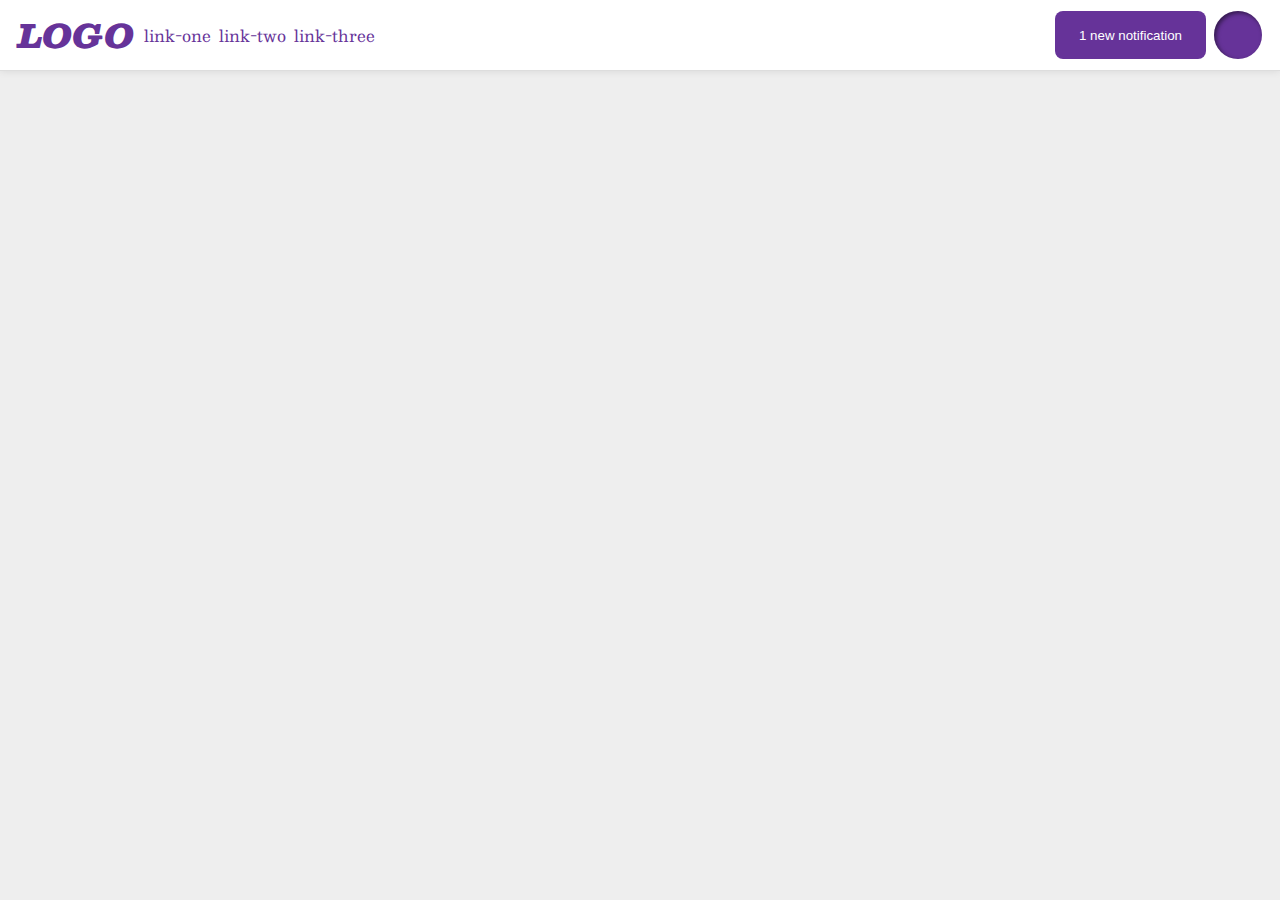
<file: flex/03-flex-header-2/index.html>
<!DOCTYPE html>
<html lang="en">
  <head>
    <meta charset="UTF-8">
    <meta http-equiv="X-UA-Compatible" content="IE=edge">
    <meta name="viewport" content="width=device-width, initial-scale=1.0">
    <title>Flex Header 2</title>
    <link rel="stylesheet" href="style.css">
  </head>
  <body>
    <div class="header">
      <div class="logo">
        LOGO
      </div>
        <ul class="links">
          <li><a href="google.com">link-one</a></li>
          <li><a href="google.com">link-two</a></li>
          <li><a href="google.com">link-three</a></li>
        </ul>
      <div class="right-side">
        <button class="notifications">
          1 new notification
        </button>
        <div class="profile-image"></div>
      </div>
    </div>
  </body>
</html>
</file>
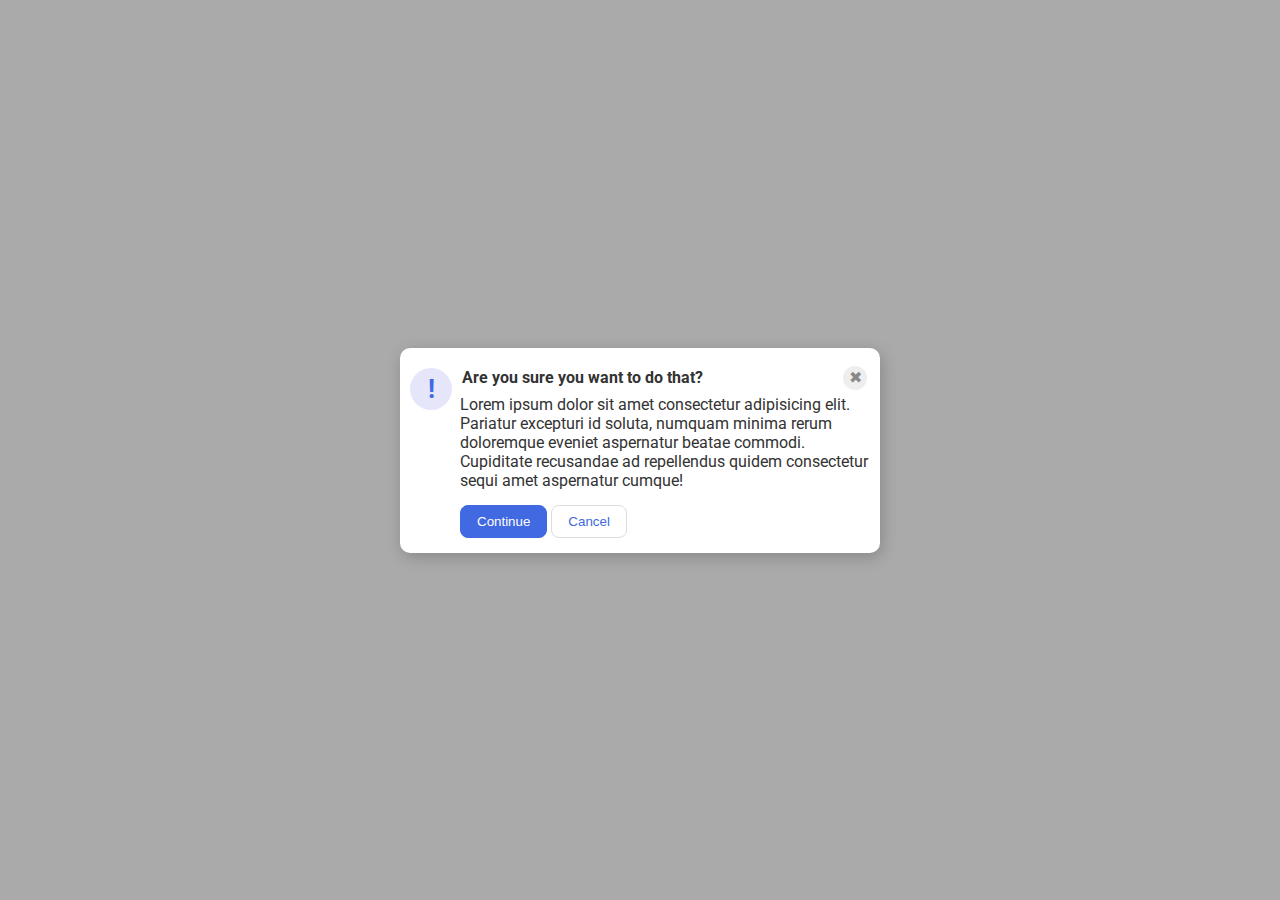
<file: flex/05-flex-modal/index.html>
<!DOCTYPE html>
<html lang="en">
  <head>
    <meta charset="UTF-8">
    <meta http-equiv="X-UA-Compatible" content="IE=edge">
    <meta name="viewport" content="width=device-width, initial-scale=1.0">
    <link rel="stylesheet" href="style.css">
    <title>Modal</title>
  </head>
  <body>
    <div class="modal">
      <div class="top">
        <div class="icon">!</div>
        <div class="header">Are you sure you want to do that?</div>
        <div class="close-button">✖</div>
      </div>  
      <div class="text">Lorem ipsum dolor sit amet consectetur adipisicing elit. Pariatur excepturi id soluta, numquam minima rerum doloremque eveniet aspernatur beatae commodi. Cupiditate recusandae ad repellendus quidem consectetur sequi amet aspernatur cumque!</div>
      <div class="both">
        <button class="continue">Continue</button>
        <button class="cancel">Cancel</button>
      </div>
    </div>
  </body>
</html>
</file>
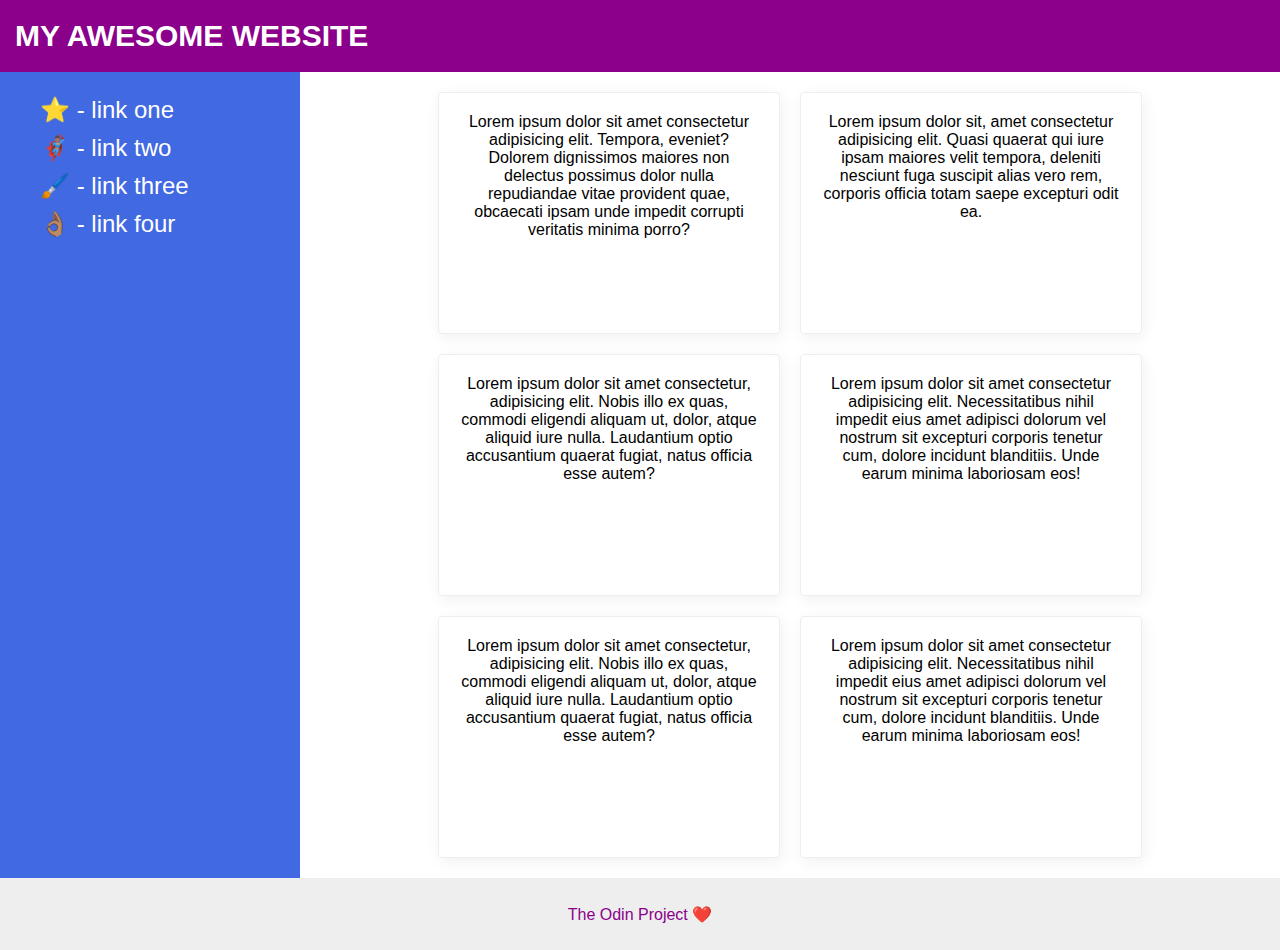
<file: flex/07-flex-layout-2/index.html>
<!DOCTYPE html>
<html lang="en">
  <head>
    <meta charset="UTF-8">
    <meta http-equiv="X-UA-Compatible" content="IE=edge">
    <meta name="viewport" content="width=device-width, initial-scale=1.0">
    <title>The Holy Grail</title>
    <link rel="stylesheet" href="style.css">
  </head>
  <body>
    <div class="header">
      MY AWESOME WEBSITE
    </div>
    <div class="middle">
      <div class="sidebar">
        <ul>
          <li><a href="google.com">⭐ - link one</a></li>
          <li><a href="google.com">🦸🏽‍♂️ - link two</a></li>
          <li><a href="google.com">🖌️ - link three</a></li>
          <li><a href="google.com">👌🏽 - link four</a></li>
        </ul>
      </div>
      <div class="all-cards">
        <div class="card">Lorem ipsum dolor sit amet consectetur adipisicing elit. Tempora, eveniet? Dolorem dignissimos maiores non delectus possimus dolor nulla repudiandae vitae provident quae, obcaecati ipsam unde impedit corrupti veritatis minima porro?</div>
        <div class="card">Lorem ipsum dolor sit, amet consectetur adipisicing elit. Quasi quaerat qui iure ipsam maiores velit tempora, deleniti nesciunt fuga suscipit alias vero rem, corporis officia totam saepe excepturi odit ea.</div>
        <div class="card">Lorem ipsum dolor sit amet consectetur, adipisicing elit. Nobis illo ex quas, commodi eligendi aliquam ut, dolor, atque aliquid iure nulla. Laudantium optio accusantium quaerat fugiat, natus officia esse autem?</div>
        <div class="card">Lorem ipsum dolor sit amet consectetur adipisicing elit. Necessitatibus nihil impedit eius amet adipisci dolorum vel nostrum sit excepturi corporis tenetur cum, dolore incidunt blanditiis. Unde earum minima laboriosam eos!</div>
        <div class="card">Lorem ipsum dolor sit amet consectetur, adipisicing elit. Nobis illo ex quas, commodi eligendi aliquam ut, dolor, atque aliquid iure nulla. Laudantium optio accusantium quaerat fugiat, natus officia esse autem?</div>
        <div class="card">Lorem ipsum dolor sit amet consectetur adipisicing elit. Necessitatibus nihil impedit eius amet adipisci dolorum vel nostrum sit excepturi corporis tenetur cum, dolore incidunt blanditiis. Unde earum minima laboriosam eos!</div>
      </div>
    </div>
    <div class="footer">
      The Odin Project ❤️
    </div>
  </body>
</html>
</file>
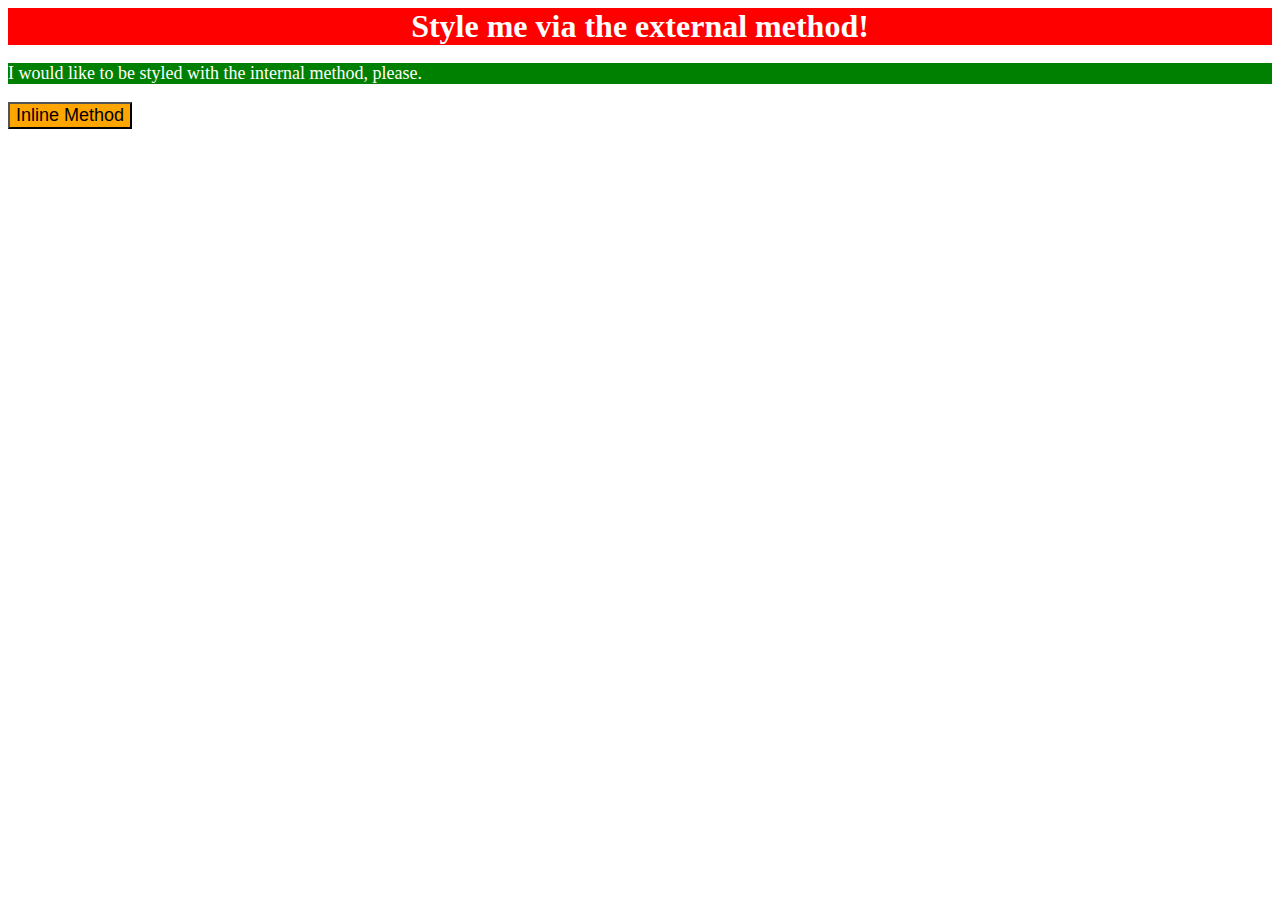
<file: foundations/01-css-methods/index.html>
<!DOCTYPE html>
<html lang="en">
  <head>
    <meta charset="UTF-8">
    <meta http-equiv="X-UA-Compatible" content="IE=edge">
    <meta name="viewport" content="width=device-width, initial-scale=1.0">
    <title>Methods for Adding CSS</title>
    <link rel="stylesheet" href="./style.css">
    <style>
      p {
        background-color: green;
        color: white;
        font-size: 18px;
      }
    </style>
  </head>
  <body>
    <div>Style me via the external method!</div>
    <p>I would like to be styled with the internal method, please.</p>
    <button style="background-color: orange; font-size: 18px;">Inline Method</button>
  </body>
</html>
</file>
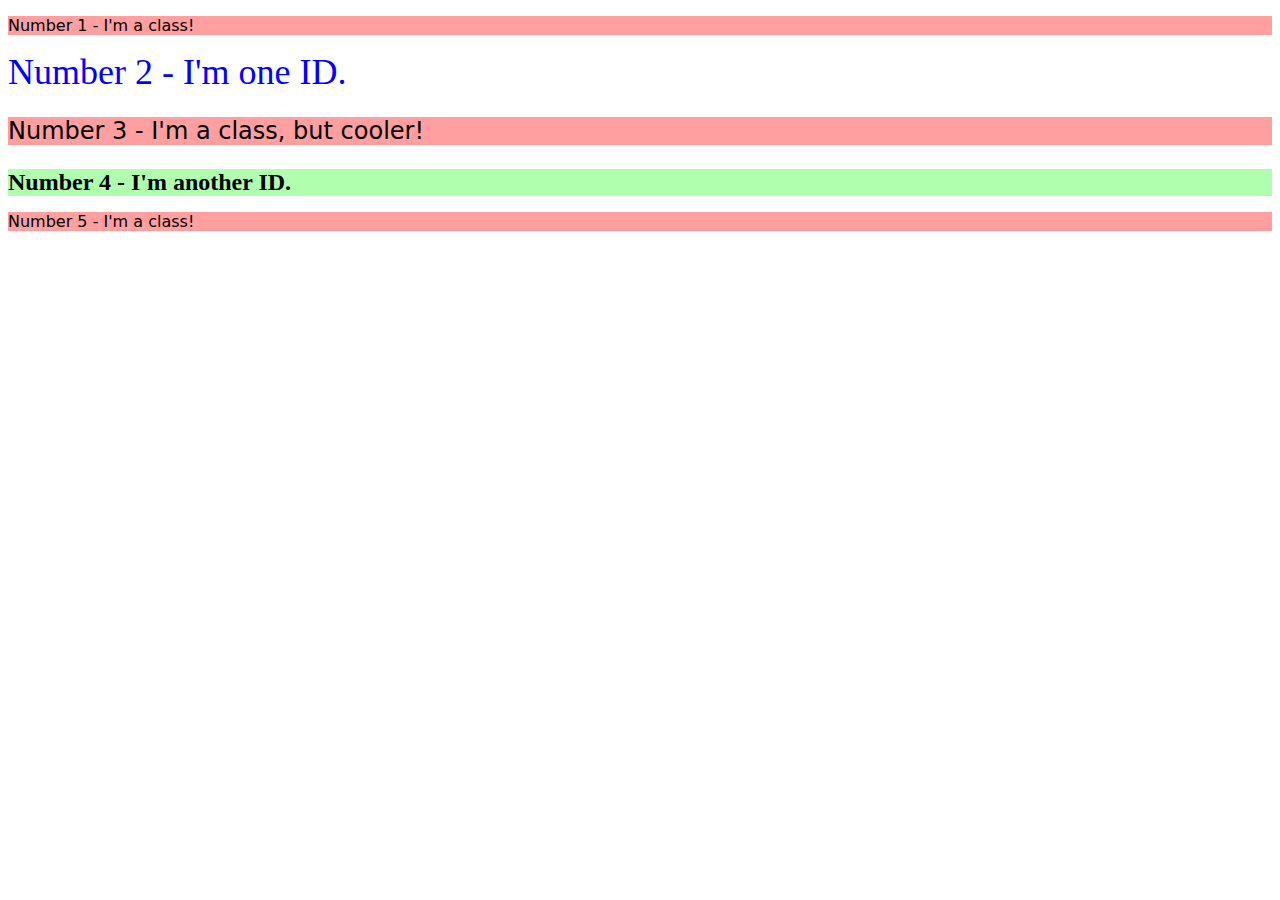
<file: foundations/02-class-id-selectors/index.html>
<!DOCTYPE html>
<html lang="en">
  <head>
    <meta charset="UTF-8">
    <meta http-equiv="X-UA-Compatible" content="IE=edge">
    <meta name="viewport" content="width=device-width, initial-scale=1.0">
    <title>Class and ID Selectors</title>
    <link rel="stylesheet" href="./style.css">
  </head>
  <body>
    <p class="odd">Number 1 - I'm a class!</p>
    <div id="second">Number 2 - I'm one ID.</div>
    <p class="odd font">Number 3 - I'm a class, but cooler!</p>
    <div id="fourth">Number 4 - I'm another ID.</div>
    <p class="odd">Number 5 - I'm a class!</p>
  </body>
</html>
</file>
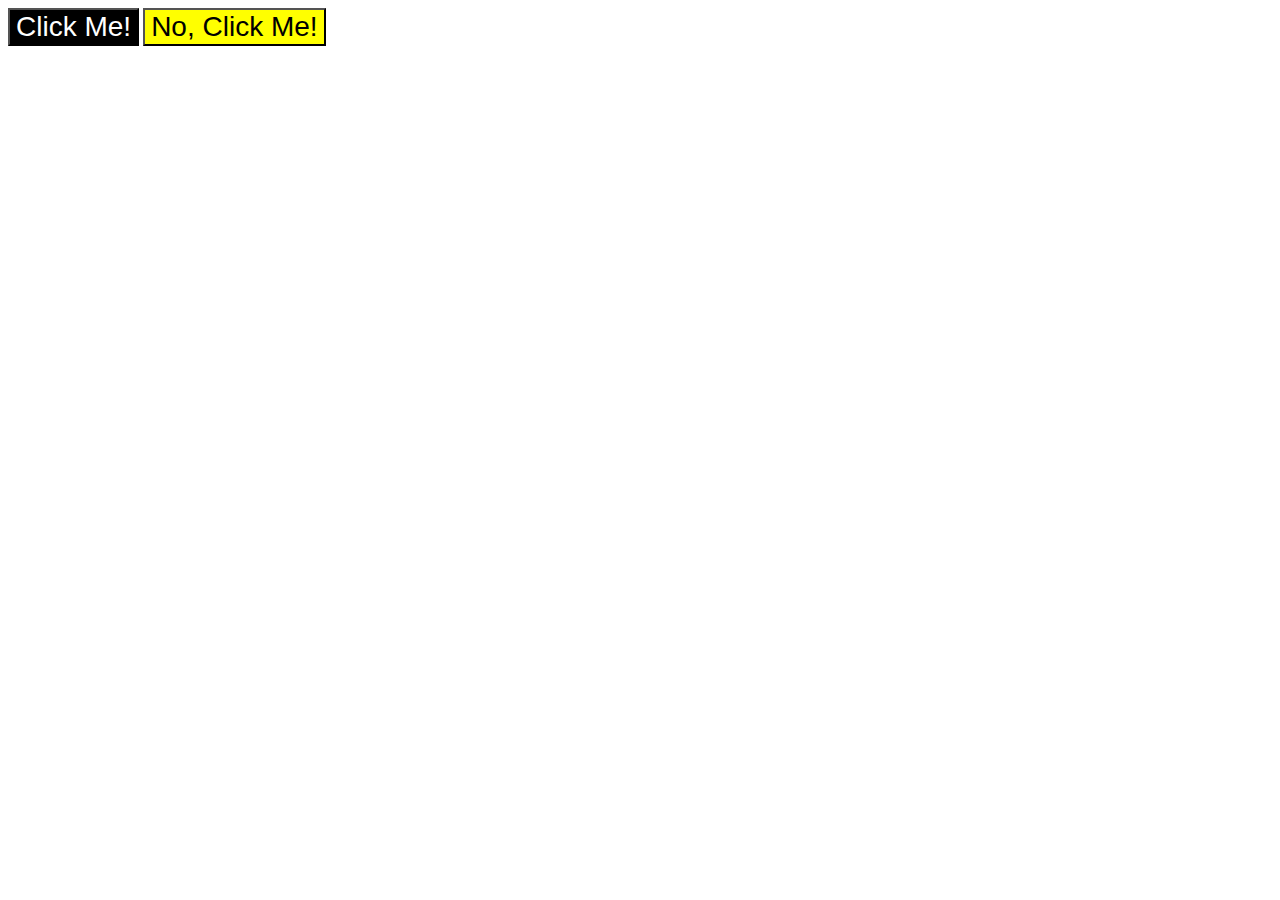
<file: foundations/03-grouping-selectors/index.html>
<!DOCTYPE html>
<html lang="en">
  <head>
    <meta charset="UTF-8">
    <meta http-equiv="X-UA-Compatible" content="IE=edge">
    <meta name="viewport" content="width=device-width, initial-scale=1.0">
    <title>Grouping Selectors</title>
    <link rel="stylesheet" href="./style.css">
  </head>
  <body>
    <button class="button1">Click Me!</button>
    <button class="button2">No, Click Me!</button>
  </body>
</html>
</file>
<file: flex/03-flex-header-2/style.css>
/* this is some magical font-importing.  
you'll learn about it later. */
@import url('https://fonts.googleapis.com/css2?family=Besley:ital,wght@0,400;1,900&display=swap');

* {
  margin: 0;
  padding:0;
}

body {
  margin: 0;
  background: #eee;
  font-family: Besley, serif;
}

.header {
  background: white;
  border-bottom: 1px solid #ddd;
  box-shadow: 0 0 8px rgba(0,0,0,.1);
  display: flex;
  align-items: center;
  padding: 8px;
}

.profile-image {
  background: rebeccapurple;
  box-shadow: inset 2px 2px 4px rgba(0,0,0,.5);
  border-radius: 50%;
  width: 48px;
  height:  48px;
}

.logo {
  color: rebeccapurple;
  font-size: 32px;
  font-weight: 900;
  font-style: italic;
  padding-left: 10px;
  margin-right: 10px;
}

button {
  border: none;
  border-radius: 8px;
  background: rebeccapurple;
  color: white;
  padding: 8px 24px;
}

a {
  /* this removes the line under our links */
  text-decoration: none;
  color: rebeccapurple;
}

ul {
  list-style-type: none;
}

.links {
  display: flex;
  gap: 8px;
}

.right-side {
  display:flex;
  gap: 8px;
  padding-right: 10px;
  margin-left: auto;
}


}
</file>
<file: flex/05-flex-modal/style.css>
@import url('https://fonts.googleapis.com/css2?family=Roboto:wght@400;700&display=swap');

/* Looking at the solution for this project on project odin, I really did more work than I needed to. In the end I did get my project to look just like the desired outcome, but I did not much work. I played around with the solution that was given on codepen, and I now see what I could have done. They were right that the solution was quite obvious, but not immediately obvious to me. I'm glad that I was able to get the project looking right, but I am also glad that when I took a look at the solution I was also able to see that I could have done. Trying to internalize all of this info to understand flexbox better. This is hard stuff, but doable. */

html, body {
  height: 100%;
}

body {
  font-family: Roboto, sans-serif;
  margin: 0;
  background: #aaa;
  color: #333;
  /* I'll give you this one for free lol */
  display: flex;
  align-items: center;
  justify-content: center;
}

.modal {
  background: white;
  width: 480px;
  border-radius: 10px;
  box-shadow: 2px 4px 16px rgba(0,0,0,.2);
}

.icon {
  color: royalblue;
  font-size: 26px;
  font-weight: 700;
  background: lavender;
  width: 42px;
  height: 42px;
  border-radius: 50%;
  display: flex;
  align-items: center;
  justify-content: center;
  margin: 10px;
}

.close-button {
  background: #eee;
  border-radius: 50%;
  color: #888;
  font-weight: 400;
  font-size: 16px;
  height: 24px;
  width: 24px;
  display: flex;
  align-items: center;
  justify-content: center;
}

button {
  padding: 8px 16px;
  border-radius: 8px;
}

button.continue {
  background: royalblue;
  border: 1px solid royalblue;
  color: white;
}

button.cancel {
  background: white;
  border: 1px solid #ddd;
  color: royalblue;
}

.top {
  display: flex;
  margin-top: 10px;
}

.both {
  margin-left: 60px;
  margin-top: 15px;
  margin-bottom: 15px;
}

.header {
  font-weight: bold;
  margin-top: 10px;
  font-size: 16px;
}

.text {
  width: 85%;
  margin-left: 60px;
  margin-top: -25px;
}

.close-button {
  margin-left: 140px;
  margin-top: 8px;
}
</file>
<file: flex/07-flex-layout-2/style.css>
body {
  font-family: -apple-system, BlinkMacSystemFont, 'Segoe UI', Roboto, Oxygen, Ubuntu, Cantarell, 'Open Sans', 'Helvetica Neue', sans-serif;
  margin: 0;
  min-height: 100vh;
  display: flex;
  flex-direction: column;
  justify-content: space-between;
}

.header {
  height: 72px;
  background: darkmagenta;
  color: white;
  display: flex;
  align-items: center;
  padding-left: 15px;
  font-weight: bold;
  font-size: 30px;
}

.footer {
  height: 72px;
  background: #eee;
  color: darkmagenta;
  display: flex;
  justify-content: center;
  align-items: center;
}

.sidebar {
  width: 300px;
  min-height: 80vh;
  background: royalblue;
  flex-shrink: 0;
}

.card {
  border: 1px solid #eee;
  box-shadow: 2px 4px 16px rgba(0,0,0,.06);
  border-radius: 4px;
  height: 200px;
  width: 300px;
  padding: 20px;
}

.all-cards {
  display: flex;
  flex-wrap: wrap;
  justify-content: center;
  gap: 20px;
  padding: 20px;
  text-align: center;
}

.middle {
  display: flex;
}

ul {
  list-style: none;
  display: flex;
  flex-direction: column;
  gap: 10px;
  font-size: 24px;
}

a {
  text-decoration: none;
  color: white;
}
</file>
<file: foundations/01-css-methods/style.css>
div {
    color: white;
    font-size: 32px;
    background-color: red;
    font-weight: 700;
    text-align: center;
}
</file>
<file: foundations/02-class-id-selectors/style.css>
.odd {
    background-color: #ff000060;
    font-family: "Verdana", "DejaVu Sans", sans-serif;
}

#second {
    color: rgb(0, 0, 255);
    font-size: 36px;
}

.font {
    font-size: 24px;
}

#fourth {
    background-color: #00ff0050;
    font-size: 24px;
    font-weight: 700;
}
</file>
<file: foundations/03-grouping-selectors/style.css>
.button1 {
    background-color: #000000;
    color: #ffffff  
}

.button2 {
    background-color: hsl(60, 100%, 50%);
}

.button1,
.button2 {
    font-size: 28px;
    font-family: Helvetica, "Times New Roman", sans-serif;
}
</file>
